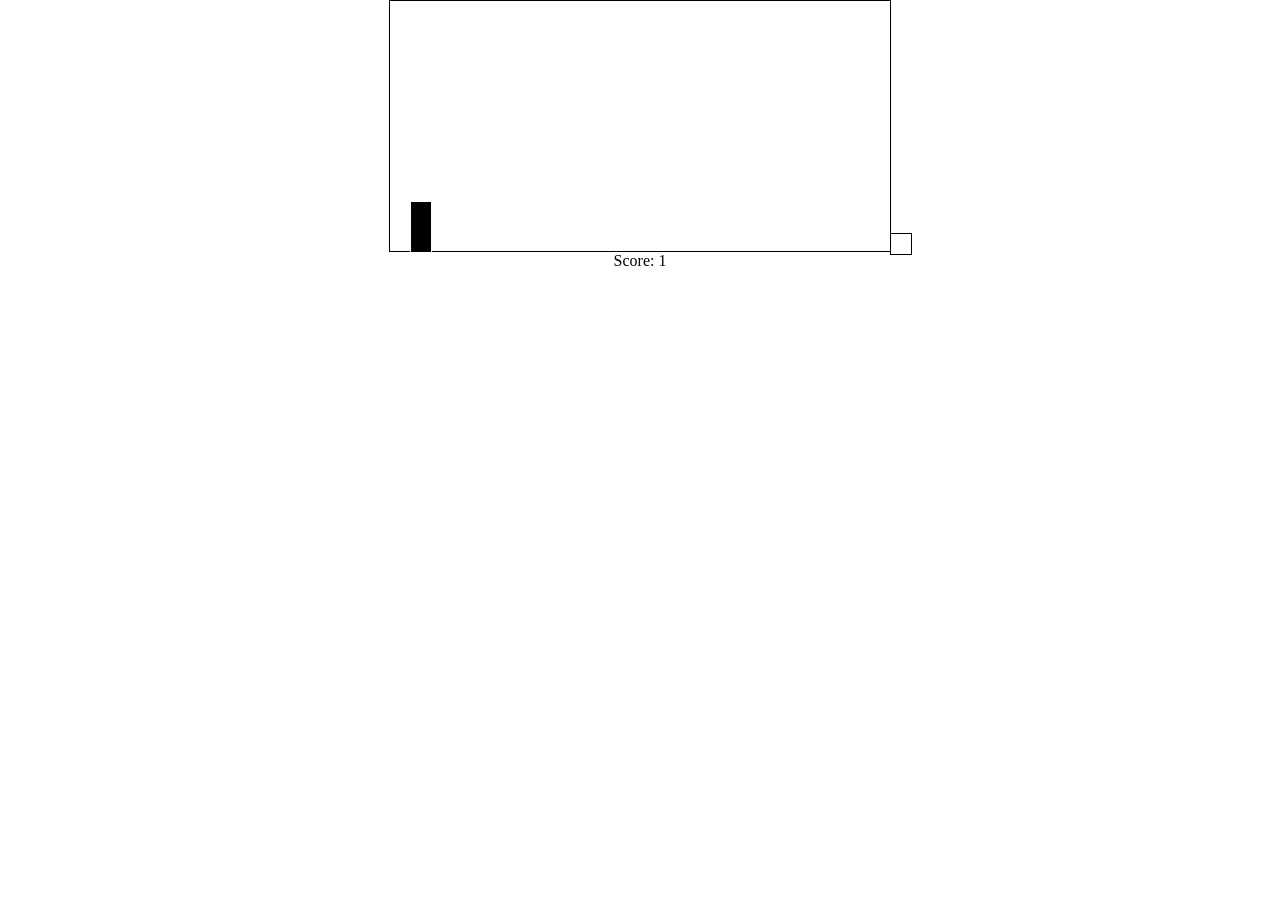
<file: index.html>
<!DOCTYPE html>
<html lang="en">
<head>
    <meta charset="UTF-8">
    <title>Dinosaur Game</title>
    <link rel="stylesheet" href="style.css">
</head>
<body>
    <div class="game">
        <div id="player"></div>
        <div id="block"></div>
    </div>
    <p>Score: <span id="score"></span></p>
</body>
<script src="mechanic.js"></script>
</html>
</file>
<file: style.css>
*{
    padding: 0;
    margin: 0;
    /* overflow-x: hidden; */
}
.game{
    width: 500px;
    height: 250px;
    border: 1px solid black;
    margin: auto;
    background-image: url('https://cms-assets.tutsplus.com/uploads/users/107/posts/25612/final_image/37-affinity-game-background-600.jpg');
    animation: slide 3s linear infinite;
}
@keyframes slide {
    from { background-position: 0 0; }
    to { background-position: -600px 0; }
}
#player{
    width: 20px;
    height: 50px;
    background-color: black;
    border: 0.1px solid white;
    position:relative;
    top: 200px;
    left: 20px;
}
.animate{
    animation: jump 0.5s linear;
}
@keyframes jump{
    0%{top: 200px;}
    30%{top: 150px;}
    70%{top: 150px;}
    100%{top: 200px;}
}

#block{
    background-color: white;
    border: 0.1px solid black;
    width: 20px;
    height: 20px;
    position: relative;
    top: 180px;
    left: 500px;
    animation: block 2s infinite linear;
}
@keyframes block{
    0%{left: 500px}
    100%{left: -20px}
}
p{
    text-align: center;
}
</file>
